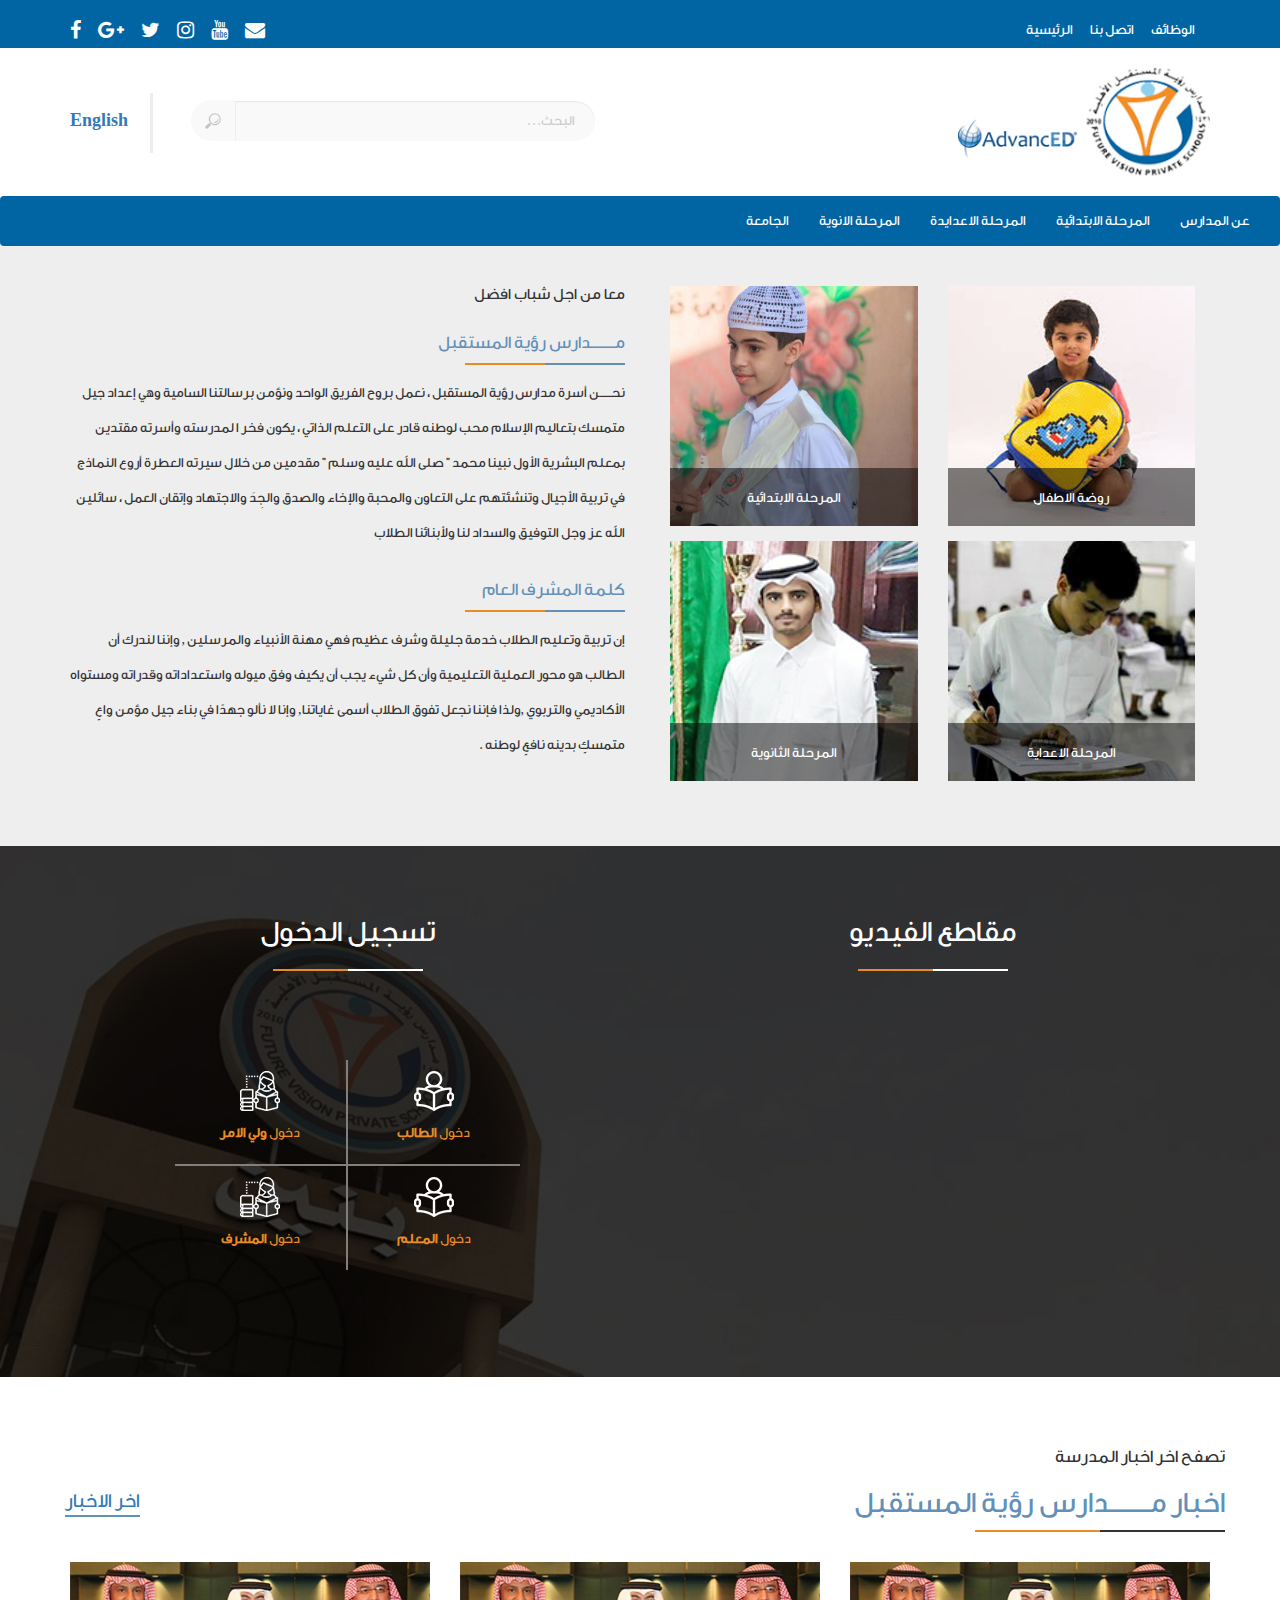
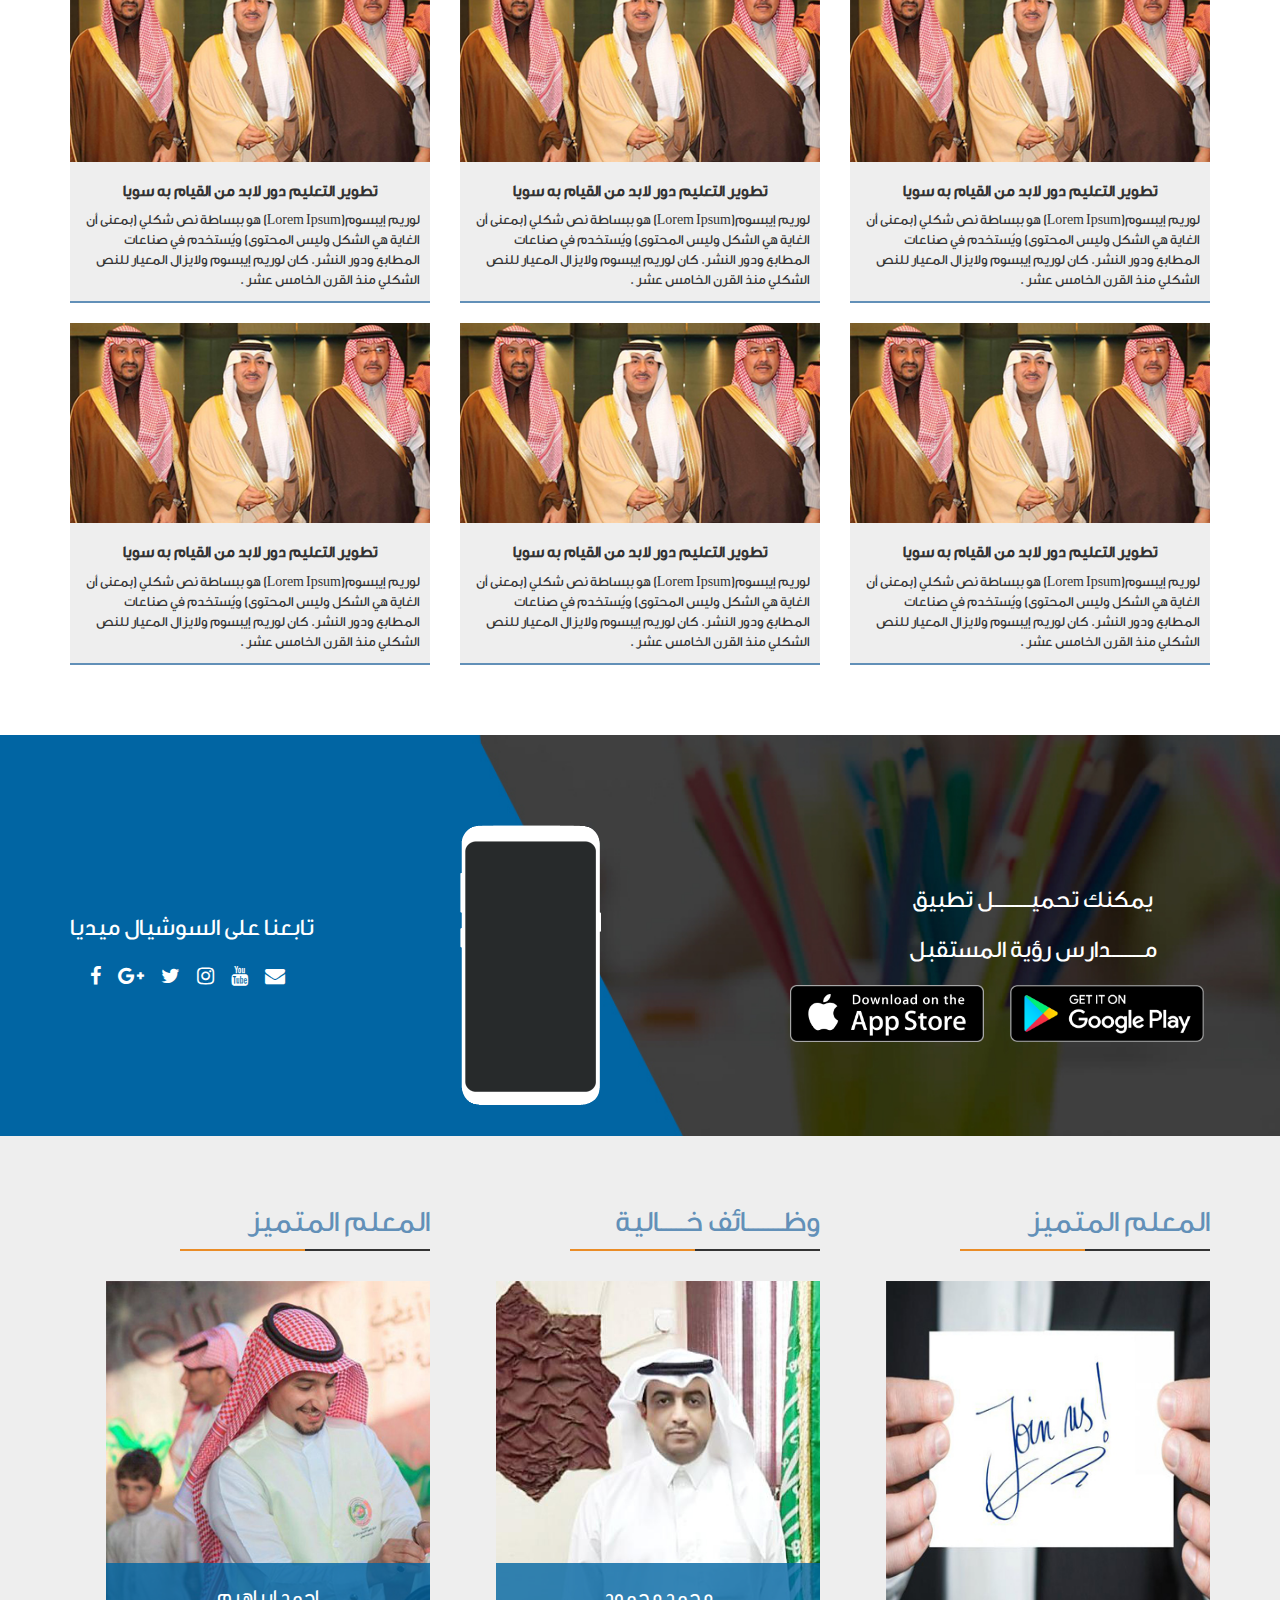
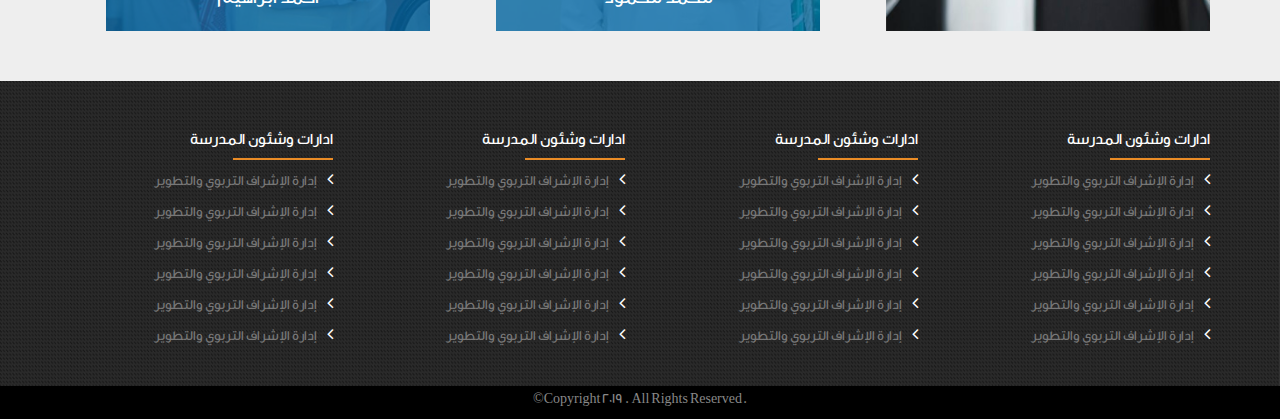
<file: index.html>
<!DOCTYPE html>
<html lang="en">
<head>
 
  <title> Alanjal </title>
  <meta charset="utf-8">
  <meta name="viewport" content="width=device-width, initial-scale=1">
    
  <!--===================bootstrap ===============--> 
  <link rel="stylesheet" href="https://maxcdn.bootstrapcdn.com/bootstrap/3.3.7/css/bootstrap.min.css">
  <link rel="stylesheet" href="https://cdnjs.cloudflare.com/ajax/libs/font-awesome/4.7.0/css/font-awesome.min.css">   
      
  <!--=================== css file ==================-->
  <link rel="stylesheet" href="index.css" type="text/css"> 
</head>    
<body>

<!-- header -->
<div class="header">
  <div class="container">
    <div class="row">
      <div class="col-sm-6 col-xs-12 icons">
        <ul>
           <li><a href="#"><i class="fa fa-facebook"></i></a></li>
           <li><a href="#"><i class="fa fa-google-plus"></i></a></li>
           <li><a href="#"><i class="fa fa-twitter"></i></a></li>
           <li><a href="#"><i class="fa fa-instagram"></i></a></li>
           <li><a href="#"><i class="fa fa-youtube"></i></i></a></li>
           <li><a href="#"><i class="fa fa-envelope"></i></a></li>
         </ul>
      </div>
      <div class="col-sm-6 col-xs-12 links">
        <ul>
           <li><a href="#">الوظائف</a></li>
           <li><a href="#">اتصل بنا</a></li>
           <li><a href="#">الرئيسية</a></li>
         </ul>
      </div>
    </div>
  </div>
</div>

<!-- logo-search -->
<div class="logo-search">
  <div class="container">
    <div class="row">
      <div class="col-sm-8 col-xs-12 search">
        <div class="row">
          <div class="lang col-md-2 col-sm-3 col-xs-4">
            <a href="#">English</a>
            <div class="column"></div>
          </div>
          <form  class="col-sm-6 col-xs-8">
            <div class="form-group">
              <button class="search"><img src="home/search.png" width="70%"></button>
              <input type="text" class="form-control" placeholder="البحث..." id="usr" name="username">
            </div>
          </form>
        </div>
      </div>  
      <div class="col-sm-4 col-xs-8 logo">
        <img src="home/AE_logo.jpg" width="70%">
      </div>
    </div>
  </div>
</div>
<!----------------------------navbar-----------------------------------------> 
<nav class="navbar navbar-inverse">
  <div class="container-fluid">
    <div class="navbar-header">
      <button type="button" class="navbar-toggle" data-toggle="collapse" data-target="#myNavbar">
        <span class="icon-bar"></span>
        <span class="icon-bar"></span>
        <span class="icon-bar"></span> 
      </button>
    </div>
    <div class="collapse navbar-collapse" id="myNavbar">
      <ul class="nav navbar-nav navbar-right">
        <li><a href="#"> الجامعة </a></li>
        <li><a href="#">المرحلة الانوية </a></li>
        <li><a href="#"> المرحلة الاعدايدة</a></li>
        <li><a href="#">المرحلة الابتدائية </a></li>
        <li><a href="#"> عن المدارس  </a></li>
      </ul>
    </div>
  </div>
</nav>
    
       <!-- About  -->
<div class="about-section">
    <div class="container">
        <div class="row">
           <div class="col-md-6  col-sm-4 col-xs-12">
                <h1>معا من اجل شباب افضل </h1>
                <div class="content">
                  <h2>مــــــــدارس رؤية المستقبل</h2>
                  <div class="line">
                     <div></div>
                   </div>
                  <p>نحــــــن أسرة مدارس رؤية المستقبل ، نعمل بروح الفريق الواحد ونؤمن برسالتنا السامية 
                    وهي إعداد جيل متمسك بتعاليم الإسلام محب لوطنه قادر على التعلم الذاتي ، يكون فخر
                    ا لمدرسته وأسرته مقتدين بمعلم البشرية الأول نبينا محمد " صلى الله عليه وسلم 
                    " مقدمين من خلال سيرته العطرة أروع النماذج في تربية الأجيال وتنشئتهم على التعاون 
                    والمحبة والإخاء والصدق والجِدَ والاجتهاد وإتقان العمل ، سائلين الله عز وجل التوفيق 
                    والسداد لنا ولأبنائنا الطلاب</p>
                </div>
                <div class="content">
                  <h2>كلمة المشرف العام </h2>
                  <div class="line">
                     <div></div>
                  </div>
                  <p>إن تربية وتعليم الطلاب خدمة جليلة وشرف عظيم فهي مهنة الأنبياء والمرسلين , 
                    وإننا لندرك أن الطالب هو محور العملية التعليمية وأن كل شيء يجب أن يكيف وفق ميوله 
                    واستعداداته وقدراته ومستواه الأكاديمي والتربوي ,ولذا فإننا نجعل تفوق الطلاب أسمى غاياتنا, 
                    وإنا لا نألو جهدًا في بناء جيل مؤمن واعٍ متمسكٍ بدينه نافعٍ لوطنه .</p>
                </div>

            </div>
            <div class="col-md-6 col-sm-8 col-xs-12">
              <div class="col-xs-6 pics">
                  <a href="#">
                    <div class="item">
                       <div class="bg" style="background-image: url(home/img1.jpg);">
                       </div>
                       <p>المرحلة الابتدائية</p>
                    </div>
                  </a>
              </div>
              <div class="col-xs-6 pics">
                  <a href="#">
                    <div class="item">
                       <div class="bg" style="background-image: url(home/about-img2.jpg);">
                       </div>
                       <p>روضة الاطفال</p>
                    </div>
                  </a>
              </div>
              <div class="col-xs-6 pics">
                  <a href="#">
                    <div class="item">
                       <div class="bg" style="background-image: url(home/about-img4.jpg);">
                       </div>
                       <p>المرحلة الثانوية </p>
                    </div>
                  </a>
              </div>
              <div class="col-xs-6 pics">
                  <a href="#">
                    <div class="item">
                       <div class="bg" style="background-image: url(home/about-img3.jpg);">
                       </div>
                       <p>المرحلة  الاعداية</p>
                    </div>
                  </a>
              </div>

            </div>
           
        </div>
    </div>
</div>

      
      <!-- videos and login section -->
<div class="videos-login" style="background: url(home/Shape.jpg)">
    <div class="container">
        <div class="row">
            <div class="col-sm-6 col-xs-12 login">
               <h2>ﺗﺴﺠﻴﻞ اﻟﺪﺧﻮﻝ</h2>
               <div class="line">
                 <div></div>
               </div>
               <div class="row links">
                  <div class="col-sm-6 col-xs-5 link">
                    <center>
                      <div class="icon">
                       <img src="home/student.png">
                      </div>
                      <div class="txt">
                         <a href="#">دخول  <b>ولي الامر</b></a>
                      </div>
                    </center>
                  </div>
                  <div class="col-sm-6 col-xs-5 link">
                    <center>
                      <div class="icon">
                        <img src="home/study.png">
                      </div>
                      <div class="txt">
                         <a href="#">دخول  <b>الطالب</b></a>
                      </div>
                    </center>
                  </div>
                  <div class="col-sm-6 col-xs-5 link">
                    <center>
                      <div class="icon">
                        <img src="home/student.png">
                      </div>
                      <div class="txt">
                         <a href="#">دخول  <b>المشرف</b></a>
                      </div>
                    </center>
                  </div>
                  <div class="col-sm-6 col-xs-5 link">
                    <center>
                      <div class="icon">
                        <img src="home/study.png">
                      </div>
                      <div class="txt">
                        <a href="#">دخول  <b> المعلم</b></a> 
                      </div>
                    </center>
                  </div>

               </div>
            </div>
             <div class="col-sm-6 col-xs-12 videos">
              <h2>مقاطع الفيديو</h2>
              <div class="line">
                 <div></div>
               </div>
              <iframe width="100%" height="300px" src="https://www.youtube.com//embed/8da1nXckEy4">
              </iframe>
            </div>
        </div>
    </div>
</div>

<div class="news-section">
  <div class="container">
    <div class="row">
      <h1>تصفح اخر اخبار المدرسة</h1>
      <div class="top">
        <div>
           <h2>اخبار مــــــــدارس رؤية المستقبل</h2>
           <div class="line">
             <div></div>
           </div>
           <a href="#">اخر الاخبار</a>
        </div>
      </div>
    </div>
    <div class="row">
      <div class="col-md-4 col-sm-6 col-xs-12 content">
          <a href="#">
            <div class="bg">
              <div style="background-image: url(home/img2.jpg);"></div>
              <div class="overly"></div>
            </div>
            <div class="txt">
                <h3>تطوير التعليم دور لابد من القيام به سويا</h3>
                <p>لوريم إيبسوم(Lorem Ipsum) هو ببساطة نص شكلي (بمعنى أن الغاية هي
                 الشكل وليس المحتوى) ويُستخدم في صناعات المطابع ودور النشر.
                 كان لوريم إيبسوم ولايزال المعيار للنص الشكلي منذ القرن الخامس عشر .
                </p>
            </div>
          </a>
      </div>
      <div class="col-md-4 col-sm-6 col-xs-12 content">
          <a href="#">
            <div class="bg">
              <div style="background-image: url(home/img2.jpg);"></div>
              <div class="overly"></div>
            </div>
            <div class="txt">
                <h3>تطوير التعليم دور لابد من القيام به سويا</h3>
                <p>لوريم إيبسوم(Lorem Ipsum) هو ببساطة نص شكلي (بمعنى أن الغاية هي
                 الشكل وليس المحتوى) ويُستخدم في صناعات المطابع ودور النشر.
                 كان لوريم إيبسوم ولايزال المعيار للنص الشكلي منذ القرن الخامس عشر .
                </p>
            </div>
          </a>
      </div>
      <div class="col-md-4 col-sm-6 col-xs-12 content">
          <a href="#">
            <div class="bg">
              <div style="background-image: url(home/img2.jpg);"></div>
              <div class="overly"></div>
            </div>
            <div class="txt">
                <h3>تطوير التعليم دور لابد من القيام به سويا</h3>
                <p>لوريم إيبسوم(Lorem Ipsum) هو ببساطة نص شكلي (بمعنى أن الغاية هي
                 الشكل وليس المحتوى) ويُستخدم في صناعات المطابع ودور النشر.
                 كان لوريم إيبسوم ولايزال المعيار للنص الشكلي منذ القرن الخامس عشر .
                </p>
            </div>
          </a>
      </div>
      <div class="col-md-4 col-sm-6 col-xs-12 content">
          <a href="#">
            <div class="bg">
              <div style="background-image: url(home/img2.jpg);"></div>
              <div class="overly"></div>
            </div>
            <div class="txt">
                <h3>تطوير التعليم دور لابد من القيام به سويا</h3>
                <p>لوريم إيبسوم(Lorem Ipsum) هو ببساطة نص شكلي (بمعنى أن الغاية هي
                 الشكل وليس المحتوى) ويُستخدم في صناعات المطابع ودور النشر.
                 كان لوريم إيبسوم ولايزال المعيار للنص الشكلي منذ القرن الخامس عشر .
                </p>
            </div>
          </a>
      </div>
      <div class="col-md-4 col-sm-6 col-xs-12 content">
          <a href="#">
            <div class="bg">
              <div style="background-image: url(home/img2.jpg);"></div>
              <div class="overly"></div>
            </div>
            <div class="txt">
                <h3>تطوير التعليم دور لابد من القيام به سويا</h3>
                <p>لوريم إيبسوم(Lorem Ipsum) هو ببساطة نص شكلي (بمعنى أن الغاية هي
                 الشكل وليس المحتوى) ويُستخدم في صناعات المطابع ودور النشر.
                 كان لوريم إيبسوم ولايزال المعيار للنص الشكلي منذ القرن الخامس عشر .
                </p>
            </div>
          </a>
      </div>
      <div class="col-md-4 col-sm-6 col-xs-12 content">
          <a href="#">
            <div class="bg">
              <div style="background-image: url(home/img2.jpg);"></div>
              <div class="overly"></div>
            </div>
            <div class="txt">
                <h3>تطوير التعليم دور لابد من القيام به سويا</h3>
                <p>لوريم إيبسوم(Lorem Ipsum) هو ببساطة نص شكلي (بمعنى أن الغاية هي
                 الشكل وليس المحتوى) ويُستخدم في صناعات المطابع ودور النشر.
                 كان لوريم إيبسوم ولايزال المعيار للنص الشكلي منذ القرن الخامس عشر .
                </p>
            </div>
          </a>
      </div>

    </div>
  </div>
</div>

<div class="social-section" style="background-image: url(home/layer.jpg);">
  <div class="container">
    <div class="row">
      <div class="col-md-6 col-sm-8 col-xs-12 left">
        <div class="row">
          <div class="col-sm-8 col-xs-12 icons">
             <h3>تابعنا على السوشيال ميديا</h3>
             <ul>
               <li><a href="#"><i class="fa fa-facebook"></i></a></li>
               <li><a href="#"><i class="fa fa-google-plus"></i></a></li>
               <li><a href="#"><i class="fa fa-twitter"></i></a></li>
               <li><a href="#"><i class="fa fa-instagram"></i></a></li>
               <li><a href="#"><i class="fa fa-youtube"></i></i></a></li>
               <li><a href="#"><i class="fa fa-envelope"></i></a></li>
             </ul>
          </div>
          <div class="col-sm-4 col-xs-12 pic">
             <img src="home/mobile.png">
          </div>
        </div>
      </div>  
      <div class="col-md-6 col-sm-4 col-xs-12 right">
        <div class="content">
          <h3>
            يمكنك تحميـــــــــل  تطبيق  <br>
             مــــــــدارس رؤية المستقبل  
          </h3>
          <div class="icons">
             <ul>
               <li><a href="#"><img src="home/AppleF.png"></a></li>
               <li><a href="#"><img src="home/PlayF.png"></a></li>
             </ul>
          </div>
        </div>
      </div>              
    </div>
  </div>
</div>

<div class="jobs">
  <div class="container">
    <div class="row">
      <div class="col-md-4 col-sm-4 col-xs-12">
        <h2>المعلم المتميز</h2>
        <div class="line">
           <div></div>
         </div>
         <div class="item">
           <a href="#">
                 <div class="bg" style="background-image: url(home/jobs-img3.jpg);">
                 </div>
                 <p>احمد ابراهيم</p>
            </a>
        </div>
      </div>
      <div class="col-md-4 col-sm-4 col-xs-12">
        <h2>وظـــــــائف خـــــالية</h2>
        <div class="line">
           <div></div>
         </div>
         <div class="item">
           <a href="#">
                 <div class="bg" style="background-image: url(home/jobs-img2.jpg);">
                 </div>
                 <p>محمد محمود</p>
            </a>
        </div>
      </div>
      <div class="col-md-4 col-sm-4 col-xs-12">
        <h2>المعلم المتميز</h2>
        <div class="line">
           <div></div>
         </div>
         <div class="item">
           <a href="#">
                 <div class="bg" style="background-image: url(home/jobs-img1.jpg);">
                 </div>
            </a>
        </div>
      </div>
    </div>
  </div>
</div>

<footer class="footer" style="background: url(home/footer-pattern.jpg)">
  <div class="container">
    <div class="row">
      <div class="col-sm-3 col-xs-6">
        <h2>ادارات وشئون المدرسة</h2>
        <div class="line"></div>
        <ul class="links">
          <li><a href="#"><i class="fa fa-angle-left"></i><span>إدارة الإشراف التربوي والتطوير</span></a></li>
          <li><a href="#"><i class="fa fa-angle-left"></i><span>إدارة الإشراف التربوي والتطوير</span></a></li>
          <li><a href="#"><i class="fa fa-angle-left"></i><span>إدارة الإشراف التربوي والتطوير</span></a></li>
          <li><a href="#"><i class="fa fa-angle-left"></i><span>إدارة الإشراف التربوي والتطوير</span></a></li>
          <li><a href="#"><i class="fa fa-angle-left"></i><span>إدارة الإشراف التربوي والتطوير</span></a></li>
          <li><a href="#"><i class="fa fa-angle-left"></i><span>إدارة الإشراف التربوي والتطوير</span></a></li>
        </ul>
      </div>
      <div class="col-sm-3 col-xs-6">
        <h2>ادارات وشئون المدرسة</h2>
        <div class="line"></div>
        <ul class="links">
          <li><a href="#"><i class="fa fa-angle-left"></i><span>إدارة الإشراف التربوي والتطوير</span></a></li>
          <li><a href="#"><i class="fa fa-angle-left"></i><span>إدارة الإشراف التربوي والتطوير</span></a></li>
          <li><a href="#"><i class="fa fa-angle-left"></i><span>إدارة الإشراف التربوي والتطوير</span></a></li>
          <li><a href="#"><i class="fa fa-angle-left"></i><span>إدارة الإشراف التربوي والتطوير</span></a></li>
          <li><a href="#"><i class="fa fa-angle-left"></i><span>إدارة الإشراف التربوي والتطوير</span></a></li>
          <li><a href="#"><i class="fa fa-angle-left"></i><span>إدارة الإشراف التربوي والتطوير</span></a></li>
        </ul>
      </div>
      <div class="col-sm-3 col-xs-6">
        <h2>ادارات وشئون المدرسة</h2>
        <div class="line"></div>
        <ul class="links">
          <li><a href="#"><i class="fa fa-angle-left"></i><span>إدارة الإشراف التربوي والتطوير</span></a></li>
          <li><a href="#"><i class="fa fa-angle-left"></i><span>إدارة الإشراف التربوي والتطوير</span></a></li>
          <li><a href="#"><i class="fa fa-angle-left"></i><span>إدارة الإشراف التربوي والتطوير</span></a></li>
          <li><a href="#"><i class="fa fa-angle-left"></i><span>إدارة الإشراف التربوي والتطوير</span></a></li>
          <li><a href="#"><i class="fa fa-angle-left"></i><span>إدارة الإشراف التربوي والتطوير</span></a></li>
          <li><a href="#"><i class="fa fa-angle-left"></i><span>إدارة الإشراف التربوي والتطوير</span></a></li>
        </ul>
      </div>
      <div class="col-sm-3 col-xs-6">
        <h2>ادارات وشئون المدرسة</h2>
        <div class="line"></div>
        <ul class="links">
          <li><a href="#"><i class="fa fa-angle-left"></i><span>إدارة الإشراف التربوي والتطوير</span></a></li>
          <li><a href="#"><i class="fa fa-angle-left"></i><span>إدارة الإشراف التربوي والتطوير</span></a></li>
          <li><a href="#"><i class="fa fa-angle-left"></i><span>إدارة الإشراف التربوي والتطوير</span></a></li>
          <li><a href="#"><i class="fa fa-angle-left"></i><span>إدارة الإشراف التربوي والتطوير</span></a></li>
          <li><a href="#"><i class="fa fa-angle-left"></i><span>إدارة الإشراف التربوي والتطوير</span></a></li>
          <li><a href="#"><i class="fa fa-angle-left"></i><span>إدارة الإشراف التربوي والتطوير</span></a></li>
        </ul>
      </div>

    </div>
  </div>
  <div class="container-fluid copyright">
    <p> ©Copyright 2019 . All Rights Reserved. </p>
  </div>
</footer>

    
    
    
    
    
    
    
   
    
    
    
    
    
    
              <!--External JavaScripts-->
   
    <script src="https://ajax.googleapis.com/ajax/libs/jquery/3.3.1/jquery.min.js"></script>
    <script src="https://maxcdn.bootstrapcdn.com/bootstrap/3.4.0/js/bootstrap.min.js"></script>    
    <script src="index.js"> </script> 

</body>
</html>
</file>
<file: index.css>
/* General */
@font-face {
  font-family: myFirstFont;
  src: url(dinar_one_medium.otf);
}


body {
  margin: 0;
  font-family: "myFirstFont" !important;
}

ul {
	list-style: none;
	margin: 0;
	padding: 0
}



.line {
	height: 2px;
	background: #333;
	width: 150px;
	margin-bottom: 10px;
	direction: ltr;
}
.line div{
	height: 2px;
	background: #ea8c26;
	width: 50%;
	margin-bottom: 10px
}

h2 {
	color: #6290b8
}

a {
	text-decoration: none !important
}

/* header */
.header{
  background: #0165a3;
  padding: 5px  
}

.header .icons li, .header .links li {
	display: inline-block;
	margin-right: 15px;
	margin-top: 15px;
}

.header .links ul{
	direction: rtl;
}

.header .links li a {
	color: #fff;
	transition: color .8s;
	text-align: center;
}

.header .links li:hover a {
	color: #ea8c26
}

.header .icons li i {
	color: #fff;
	font-size: 20px;
	transition: all 1s
}

.header .icons li:hover i {
	transform: rotate(360deg) !important;
}

/*logo-search */
.logo-search {
	padding: 20px
}

.logo-search .search{
	position: relative;
    top: 25px;
}

.logo-search .form-group {
	position: relative;
	 border-radius: 0 30px 30px 0;
}

.logo-search form {
	padding-top: 8px
}
.logo-search .form-group .search{
	position: absolute;
    left: -9px;
    background: #f9f9f9;
    padding: 10.5px;
    border-radius: 30px 0 0 30px;
    border: none;
    outline: none;
    top: -1px;
}
.logo-search .form-group input{
    background: #f9f9f9;
    padding: 20px;
    border-radius: 0 30px 30px 0;
    position: relative;
    left: 35px;
    border: none;
    outline: none !important;
    border-left: .5px solid #eee;
    direction: rtl;
}
.logo-search .form-group input:focus {
     outline: none !important;
     border: none !important;
}

.logo-search .form-group input::placeholder {
	color: #ccc;
	direction: rtl;
}

.logo-search .lang a{
	font-size: 18px;
	position: relative;
    top: -27px;
    font-weight: bold;
}

.logo-search .lang .column{
	width: 3px;
	height: 60px;
	background: #eee;
	display: inline-block;
	margin-left: 20px
}

.logo-search .logo {
	text-align: right;
}



 /* navbar */

.navbar {
	background: #0165a3 !important;
	border: none !important
}

.navbar .nav a {
	color: #fff !important
}
.navbar-toggle {
	border: none !important
}

.navbar-toggle:hover {
	background: #0165a3 !important
}
/* about-section section */ 
.about-section {
	background: #eee;
	padding: 50px 0;
	direction: rtl;
	margin-top: -30px
}

.about-section .line {
	width: 160px;
	background: #6290b8
}

.about-section .line {
	direction: ltr;
}

.about-section h1 {
	margin-top: 0;
	font-size: 16px
}

.about-section h2 {
	font-size: 18px;
	margin-top: 30px
}

.about-section .content {
	margin-bottom: 30px
}

.about-section .content p {
	line-height: 35px
}

.about-section .pics .item {
	width: 100%;
	height: 240px;
	margin-bottom: 15px;
	overflow: hidden;
}

.about-section .pics .item .bg {
	width: 100%;
	height: 100%;
	background-size: cover !important;
	background-repeat: no-repeat;
	background-position:  center; 
	transition: all .5s
}

.about-section .pics .item .overly-pupop {
	transition: all .5s;
    background: #0165a3 ;
    position: absolute;
    top: 0;
    right: 15px;
    left: 15px;
    z-index: 2;
    bottom: 15px;
    height: 0;
    opacity: 0;
}
.about-section .pics .item:hover .overly-pupop { 
  height: calc(100% - 15px);
  opacity: 1
}
.about-section .pics .item .overly-pupop ul{
	margin-bottom: 10px
}

.about-section .pics .item .overly-pupop ul li a,
.about-section .pics .item .overly-pupop ul h4 {
	color: #fff;
	font-size: 18px
}

.about-section .pics .item .overly-pupop ul .line{
	background: #ea8c26;
	width: 50px
}

.about-section .pics .item .overly-pupop .main-line{
	width: 120px !important;
	background: #ea8c26 !important;
}

.about-section .pics .item p {
    text-align: center;
    position: relative;
    bottom: 58px;
    color: #fff;
    background: rgba(0,0,0,.5);
    padding: 20px;
    transition: color 1s
}


.about-section .pics .item:hover .bg{
   opacity: .8;
}

.about-section .pics .item:hover p {
   color: #ea8c26;
}

/* videos-login */
   
    /*video */
.videos-login {
	background: url(images/Shape.jpg) no-repeat;
	background-size: cover !important;
	/*height: 500px;*/
	padding: 50px 0
}

.videos-login h2 {
	color: #fff;
	text-align: center;
}

.videos-login .line {
	margin: auto;
	background: #fff;
	margin-bottom: 50px;
	margin-top: 20px
}
.videos-login iframe {
	border: none;
	border-radius: 5px
}

   /* login */

.videos-login .links {
	padding: 7% 120px;
	line-height: 3;
}

.videos-login .link {
	padding: 10px 0
}

.videos-login .link i {
    font-size: 40px;
	color: #fff;
}

.videos-login .link .txt a {
	color: #ea8c26;
	transition: color .8s
}

.videos-login .link:hover .txt a {
	color: #fff
}

.videos-login .link:nth-child(1),.videos-login .link:nth-child(2) {
	border-bottom: 2px solid #827e7a; 
}
.videos-login .link:nth-child(1),.videos-login .link:nth-child(3) {
	border-right: 2px solid #827e7a; 
}

/* news section */
.news-section {
	direction: rtl;
	padding: 50px 0
}

.news-section h1 {
	font-size: 18px
}

.news-section .line {
	direction: ltr;
	width: 250px
}

.news-section .top {
	position: relative;
	margin-bottom: 30px
}

.news-section .top a {
	font-size: 20px;
	position: absolute;
	left: 10px;
	top: 0;
	border-bottom: 2px solid #6290b8
}

.news-section .content {
	margin-bottom: 20px;
	position: relative;
}

.news-section .content .bg {
	width: 100%;
	height: 200px;
	position: relative;
}

.news-section .content .bg .overly {
	background: rgba(0,0,0,.5);
	position: absolute;
	top: 0;
	right: 0;
	opacity: 0;
	transition:all .8s
}

.news-section .content .bg div{
	width: 100%;
	height: 100%;
	background-size: cover !important;
	background-repeat: no-repeat;
	background-position: center center
}

.news-section .content .txt {
	padding: 1px 10px;
	background: #eee;
	position: relative;
	border-bottom: 2px solid #6290b8;
}

.news-section .content::after {
    content: '';
    display: block;
    width: 0%;
    height: 2px;
    background: #6290b8;
    transition: width 1s;
    position: absolute;
    bottom: 0px;
    right: 15px;
}

.news-section .content:hover::after {
    width: calc(100% - 30px) !important;
    //transition: width .3s;
}

.news-section .content:hover .txt {
	border-bottom: 2px solid transparent;
}

.news-section .content a {
	color: #333;
	transition: all .8s 
}

.news-section .content .txt h3 {
	text-align: center;
	font-weight: bold;
	font-size: 16px
}

.news-section .content:hover a {
  color: #6290b8;
}

.news-section .content:hover .bg .overly{
  opacity: 1;
}

/*social-section*/
.social-section {
	/*height: 390px;*/
	background-size: cover !important;
	background-repeat: no-repeat;
	padding: 30px 0
}

.social-section h3 {
	color: #fff
}

.social-section .left .icons ul {
	margin-left: 20px
}

.social-section .left .icons {
	position: relative;
	top: 130px
}

.social-section .left .icons li {
	display: inline-block;
	margin-right: 15px;
	margin-top: 15px;
}

.social-section .icons li i {
	color: #fff;
	font-size: 20px;
	transition: all 1s
}

.social-section .left .icons li:hover i {
	transform: rotate(360deg) !important;
}

.social-section .left .pic {
	margin-top: 60px
}

.social-section .right {
	padding: 50px;
	position: relative;
}

.social-section .right .content {
	position: relative;
	top: 40px;
	left: 100px
}

.social-section .right h3 {
	text-align: center;
	line-height: 50px
}

.social-section .right .icons li {
	display: inline-block;
	width: 40%;
	margin-right: 5%
}

.social-section .right .icons li img {
	width: 100%;
	height: auto;
}

/* jobs */
.jobs {
	direction: rtl;
	background: #eee;
	padding: 50px 0
}

.jobs .line {
	direction: ltr;
	width: 250px;
	margin-bottom: 30px
}


.jobs .item {
	width: 90%;
	height: 350px;
	background: #528;
	margin-bottom: 15px
	margin:0 30px 15px 30px;
	overflow: hidden;

}

.jobs .item .bg {
	width: 100%;
	height: 100%;
	background-size: cover !important;
	background-repeat: no-repeat;
	transition: all .8s;
}

.jobs .item p {
    text-align: center;
    position: relative;
    bottom: 68px;
    color: #fff;
    background: rgba(1,101,163,.8);
    padding: 20px;
    font-size: 20px;
    transition: color .8s
}

.jobs .item:hover .bg{
   opacity: .8;
   transform: scale(1.1, 1.1);
}

.jobs .item:hover p {
   color: #ea8c26;
}

/* footer */
.footer {
	direction: rtl;
	padding-top: 30px;
	background-size: cover !important;
	background-repeat: no-repeat;
}

.footer .line {
	background : #ea8c26;
	width: 100px
}

.footer h2 {
	color: #fff !important;
	font-size: 16px
}

.footer .links li {
   margin-bottom: 10px
}

.footer .links li a span {
	color: #777;
	margin-right: 10px;
	transition:color .8s
}

.footer .links li:hover span {
	color: #fff
}

.footer .links li a i {
   color: #fff;
   font-size: 18px
}

.footer .copyright {
	background:#000;
	text-align: center;
	margin-top: 30px;
}

.footer .copyright p {
	color: #888;
	margin-top: 3px;
	direction: ltr;
}

@media screen and (max-width: 991px) {
  .jobs .line {
	width: calc(100% - 30px)
  }
  .jobs .item {
  	width: 100%
  }
  .social-section .right .content{
  	top: 0;
  	left: 0px
  }

  .social-section .right h3 {
	text-align: center;
	line-height: 40px
  }

  .social-section .right .icons li {
	display: inline-block;
	width: 40%;
	margin-right: 5%
  }

  .social-section .right .icons li img {
	width: 100%;
	height: auto;
  }

  .logo-search .search{
	position: relative;
    top: 10px;
  }

}

@media screen and (min-width: 767px) { 
 /*li.dropdown:hover .dropdown-menu {
    display: block;
 }*/
}
@media screen and (max-width: 767px) { 
 .header .icons , .header .links {
 	text-align: center;
 }
 .header .links li {
   float: center;
 }
 .logo-search .lang .column {
 	display: none;
 }
 .logo-search .lang a {
 	top: 15px
 }
 .header .icons {
 	position: relative;
 	top: 35px;
 }
 .header .links {
 	position: relative;
 	top: -40px
 }
 .logo-search .logo {
 	position: relative;
    top: -64px;
 }
  .logo-search .logo img {
  	position: relative;
  	left: 33px;
  	width: 50% !important
  }
 .logo-search .search {
 	top: 60px;
    left: -13px;
 }
 .social-section .left .icons {
 	top: 0;
 }
 .social-section .left .pic img {
 	position: relative;
    left: 25%;
 }
 .social-section .right .icons, .social-section .left .icons {
 	padding-left: 50px
 }
 .social-section .left {
 	padding-left: 50px
 }
 .about-section h1 {
 	margin-top: 20px
 }
 .videos-login .links {
 	padding: 0;
 	padding-left: 50px;
 }
 .news-section .top a {
 	top: -45px
 }
 .news-section .top h2 {
  	font-size: 20px
 }
}
</file>
